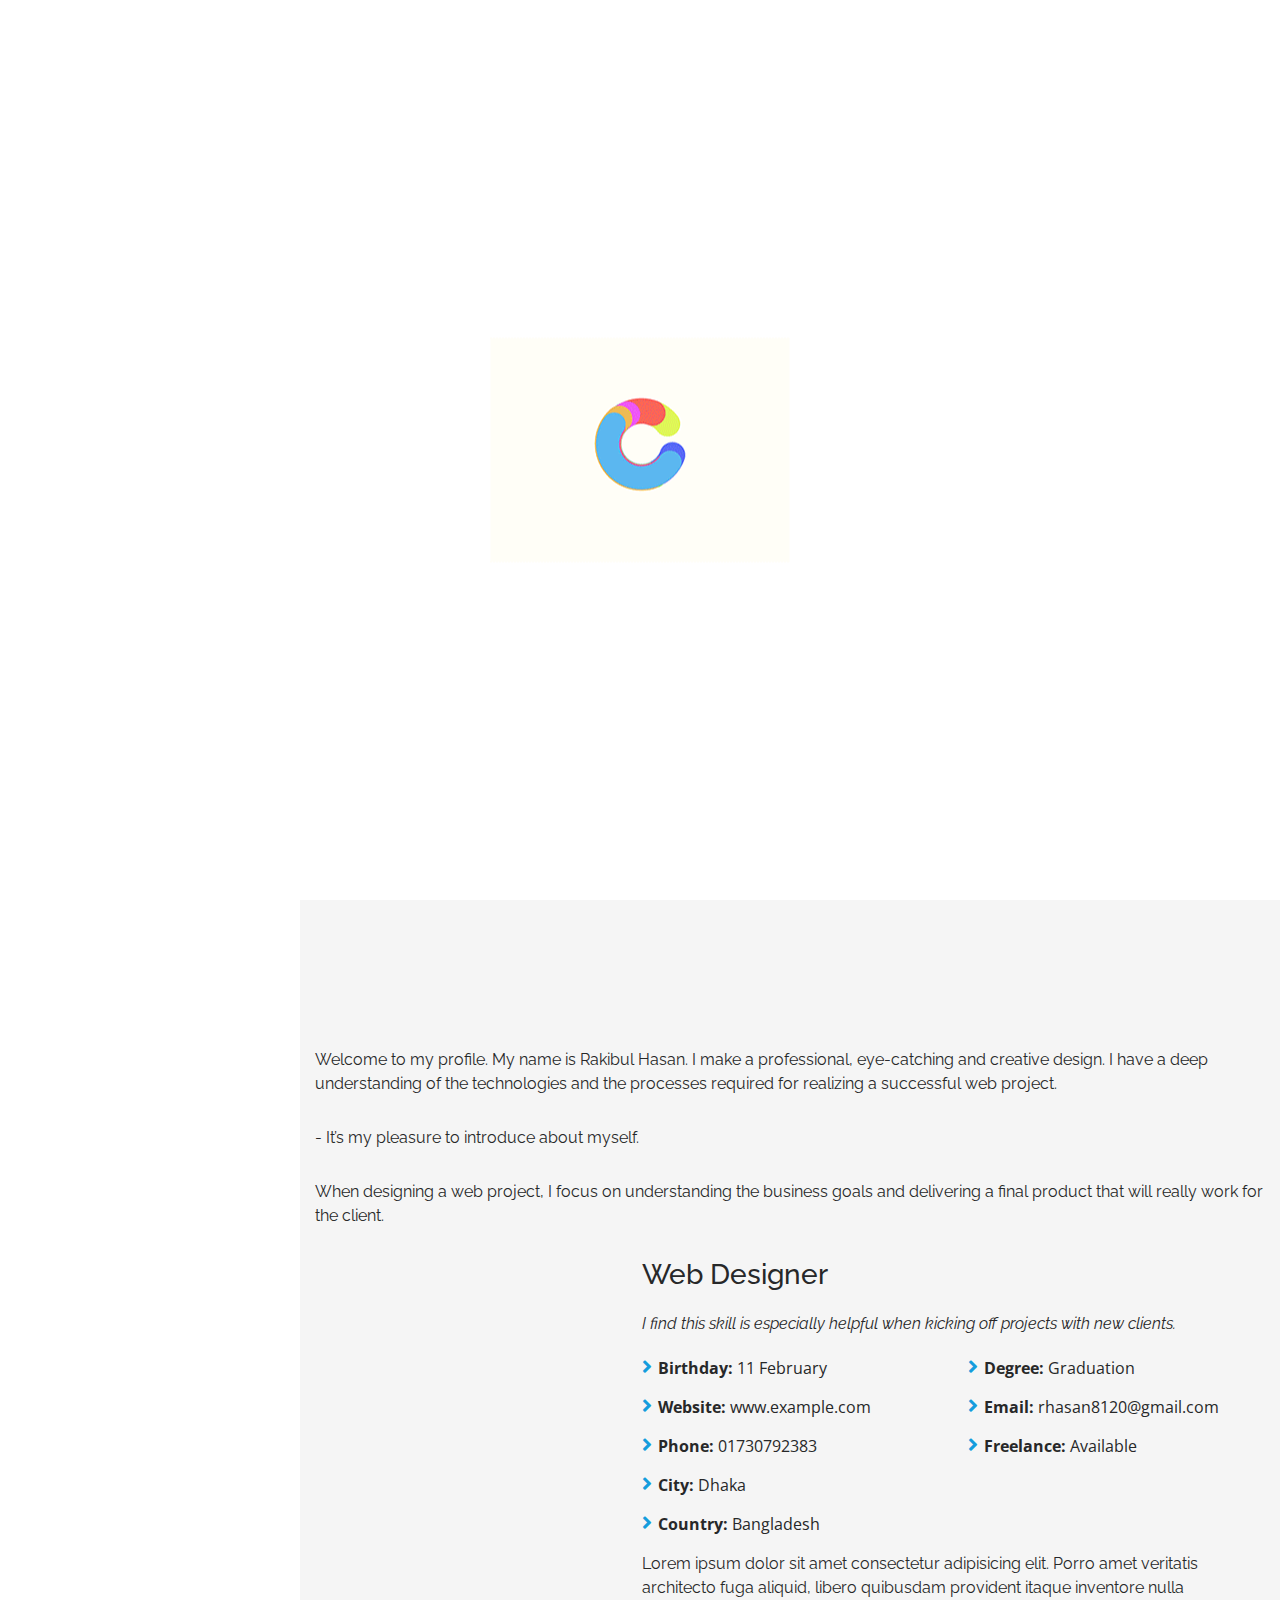
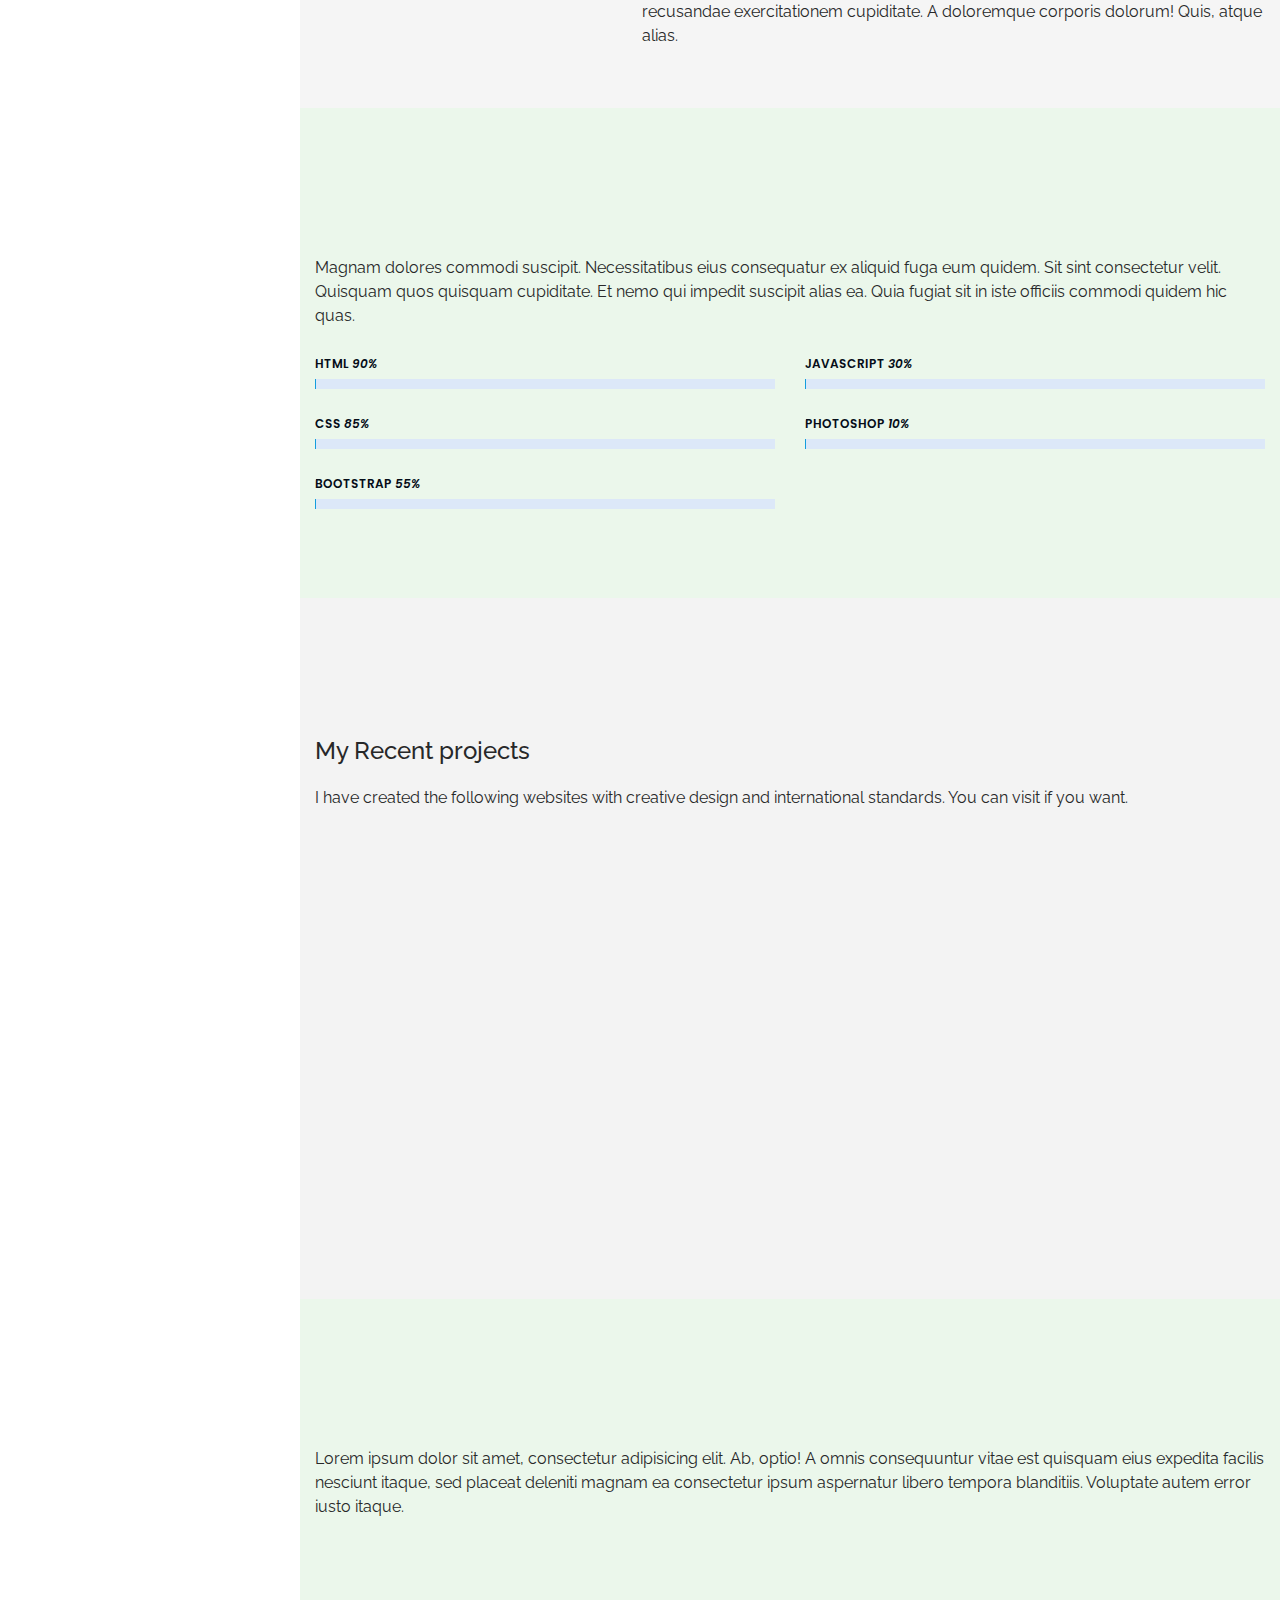
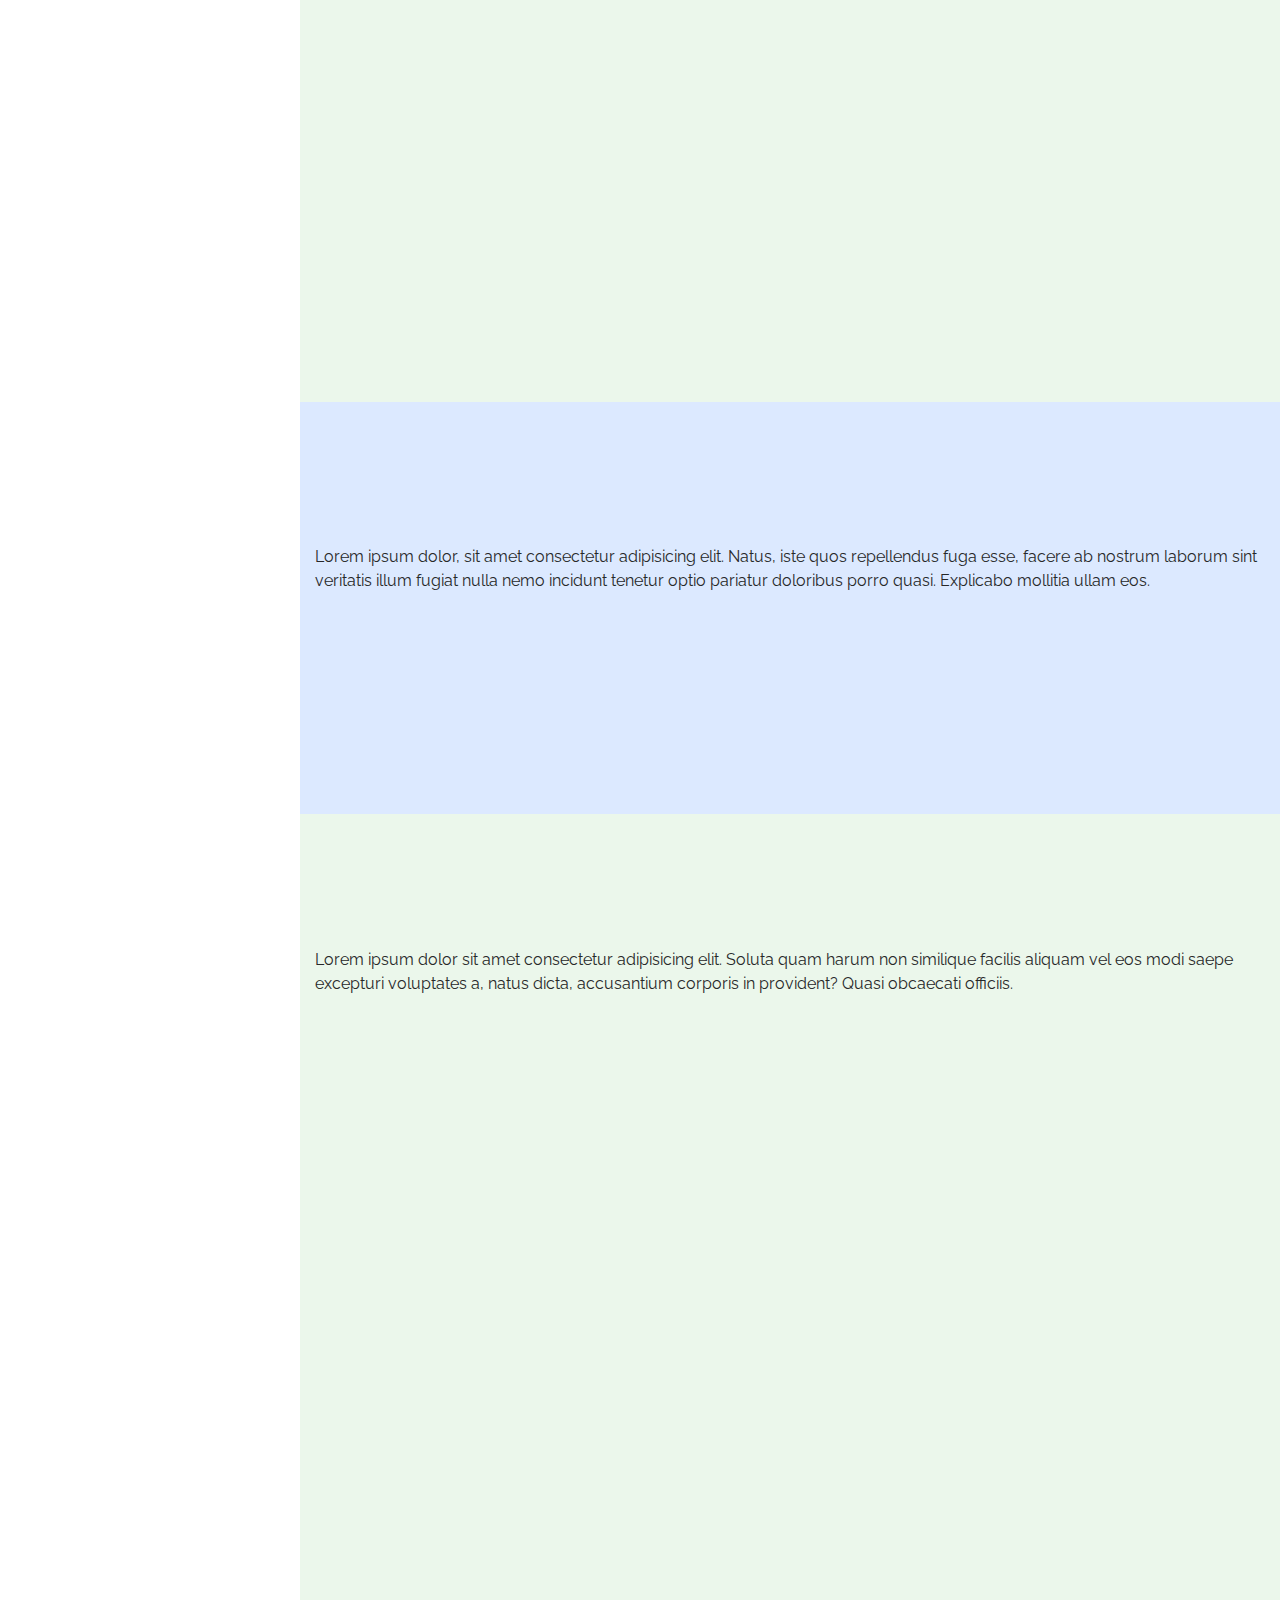
<file: index.html>
<!DOCTYPE html>
<html lang="en">
  <head>
    <meta charset="utf-8">
    <meta name="viewport" content="width=device-width, initial-scale=1.0">
    <meta http-equiv="X-UA-Compatible" content="ie=edge">
    <title>Rakibul Hasan | Portfolio</title>
    <!-- Favicon goes here -->
    <link rel="icon" href="images/logo.png" type="image/png">
    <!-- Google Fonts -->
    <link rel="stylesheet" href="https://fonts.googleapis.com/css?family=Open+Sans:300,300i,400,400i,600,600i,700,700i|Raleway:300,300i,400,400i,500,500i,600,600i,700,700i|Poppins:300,300i,400,400i,500,500i,600,600i,700,700i">
    <!-- CSS Files -->
    <link rel="stylesheet" href="css/all.min.css">
    <link rel="stylesheet" href="css/bootstrap.min.css">
    <link rel="stylesheet" href="css/animate.css">
    <link rel="stylesheet" href="css/style.css">
    <link rel="stylesheet" href="css/media.css">
  </head>
  <body>
    <!-- ======================================
                 preloader start
    ============================================ -->
    <div class="preloader">
      <img src="images/preloader.gif" alt="preloader">
    </div>
    <!-- ======================================
                 preloader end
    ============================================ -->
    <!-- ======================================
                mobile nav-toggle button
    =========================================== -->
    <button type="button" class="mobile-nav-toggle d-xl-none"><i class="fas fa-bars"></i></button> 
     <!-- =======================================
                  header part start
    =========================================== -->
    <header id="header">
      <div class="d-flex flex-column">
        <div class="profile">
          <img src="images/profileimg.png" alt="profileimg" class="img-fluid rounded-circle">
          <h1 class="text-light"><a href="index.html">Rakibul Hasan</a></h1>
          <div class="social-links mt-3 text-center">
            <a href="https://facebook.com/rhasan8120/" target="_blank" class="facebook"><i class="fab fa-facebook-f"></i></a>
            <a href="https://github.com/rhasan8120" target="_blank" class="facebook"><i class="fab fa-github"></i></a>
            <a href="#" class="twitter"><i class="fab fa-twitter"></i></a>
            <a href="#" class="linkedin"><i class="fab fa-linkedin-in"></i></a>
          </div>
        </div>
        <nav class="nav-menu">
          <ul>
            <li class="active"><a href="index.html"><i class="fas fa-home"></i> <span>Home</span></a></li>
            <li><a href="#about-part"><i class="fas fa-user"></i><span>About</span></a></li>
            <li><a href="resume.html" target="_blank"><i class="far fa-file"></i> <span>Resume</span></a></li>
            <li><a href="#portfolio-part"><i class="fas fa-file-alt"></i> Portfolio</a></li>
            <li><a href="#services-part"><i class="fas fa-server"></i> Services</a></li>
            <li><a href="#contact-part"><i class="far fa-envelope"></i> Contact</a></li>
          </ul>
        </nav>
      </div>
    </header>
    <!-- ======================================
                    header part end
    ============================================ -->
    <!-- ========================================
                    hero part start
    ============================================= -->
    <section id="hero-part" class="d-flex flex-column justify-content-center align-items-center">
      <div class="hero-container" data-aos="fade-in">
        <h1>Rakibul Hasan</h1>
        <p>I'm a <span class="typed" data-typed-items="Web Designer, Freelancer"></span></p>
      </div>
    </section>
    <!-- =========================================
                      hero part end
    ============================================== -->
    <main id="main">
    <!-- ========================================
                    about part start
    =============================================== -->
    <section id="about-part">
      <div class="container">
        <div class="title">
            <h2 class="wow fadeInLeft" data-wow-duration="1s">About</h2>
        </div>
        <div class="text">
          <p>Welcome to my profile. My name is Rakibul Hasan. I make a professional, eye-catching and creative design. I have a deep understanding of the technologies and the processes required for realizing a successful web project.</p>
          <p>- It’s my pleasure to introduce about myself.</p>
          <p>When designing a web project, I focus on understanding the business goals and delivering a final product that will really work for the client.</p>
        </div>
      
          <div class="row">
            <div class="col-lg-4" data-aos="fade-right">
              <div class="img wow fadeInUp" data-wow-duration="2s">
                <img src="images/coding.png" class="img-fluid" alt="coding">
                <div class="overlay"></div>
              </div>
            </div>
            <div class="col-lg-8 pt-4 pt-lg-0 content" data-aos="fade-left">
              <h3>Web Designer</h3>
              <p class="font-italic">
                I find this skill is especially helpful when kicking off projects with new clients.
              </p>
              <div class="row">
                <div class="col-lg-6">
                  <ul>
                    <li><i class="fas fa-angle-right"></i> <strong>Birthday:</strong> 11 February</li>
                    <li><i class="fas fa-angle-right"></i> <strong>Website:</strong> www.example.com</li>
                    <li><i class="fas fa-angle-right"></i> <strong>Phone:</strong> 01730792383</li>
                    <li><i class="fas fa-angle-right"></i> <strong>City:</strong> Dhaka</li>
                    <li><i class="fas fa-angle-right"></i> <strong>Country:</strong> Bangladesh</li>
                  </ul>
                </div>
                <div class="col-lg-6">
                  <ul>
                    <li><i class="fas fa-angle-right"></i> <strong>Degree:</strong> Graduation</li>
                    <li><i class="fas fa-angle-right"></i> <strong>Email:</strong>  rhasan8120@gmail.com</li>
                    <li><i class="fas fa-angle-right"></i> <strong>Freelance:</strong> Available</li>
                  </ul>
                </div>
              </div>
              <p>Lorem ipsum dolor sit amet consectetur adipisicing elit. Porro amet veritatis architecto fuga aliquid, libero quibusdam provident itaque inventore nulla recusandae exercitationem cupiditate. A doloremque corporis dolorum! Quis, atque alias.</p>
          </div>
        </div>
      </div>
    </section>
    <!-- ==========================================
                    about part end
    =============================================== -->
    <!-- ==========================================
                    skills part start
    =============================================== -->
    <section id="skills-part">
      <div class="container">
        <div class="title">
          <h2 class="wow fadeInLeft" data-wow-duration="1s">Skills</h2>
        </div>
        <p>Magnam dolores commodi suscipit. Necessitatibus eius consequatur ex aliquid fuga eum quidem. Sit sint consectetur velit. Quisquam quos quisquam cupiditate. Et nemo qui impedit suscipit alias ea. Quia fugiat sit in iste officiis commodi quidem hic quas.</p>
        <div class="row skills-content">
          <div class="col-lg-6" data-aos="fade-up">
            <div class="progress">
              <span class="skill">HTML <i class="val">90%</i></span>
              <div class="progress-bar-wrap">
                <div class="progress-bar" role="progressbar" aria-valuenow="90" aria-valuemin="0" aria-valuemax="100"></div>
              </div>
            </div>
            <div class="progress">
              <span class="skill">CSS <i class="val">85%</i></span>
              <div class="progress-bar-wrap">
                <div class="progress-bar" role="progressbar" aria-valuenow="85" aria-valuemin="0" aria-valuemax="100"></div>
              </div>
            </div>
            <div class="progress">
              <span class="skill">Bootstrap <i class="val">55%</i></span>
              <div class="progress-bar-wrap">
                <div class="progress-bar" role="progressbar" aria-valuenow="55" aria-valuemin="0" aria-valuemax="100"></div>
              </div>
            </div>
          </div>
          <div class="col-lg-6" data-aos="fade-up" data-aos-delay="100">
            <div class="progress">
              <span class="skill">JavaScript <i class="val">30%</i></span>
              <div class="progress-bar-wrap">
                <div class="progress-bar" role="progressbar" aria-valuenow="30" aria-valuemin="0" aria-valuemax="100"></div>
              </div>
            </div>
            <div class="progress">
              <span class="skill">Photoshop <i class="val">10%</i></span>
              <div class="progress-bar-wrap">
                <div class="progress-bar" role="progressbar" aria-valuenow="10" aria-valuemin="0" aria-valuemax="100"></div>
              </div>
            </div>
          </div>
        </div>
      </div>
    </section>
    <!-- =========================================
                  skills part end
    ============================================== -->
    <!-- ==========================================
                  portfolio part start
    =============================================== -->
    <section id="portfolio-part">
      <div class="container">
        <div class="title">
          <h2 class="wow fadeInLeft" data-wow-duration="1s">Portfolio</h2>
        </div>
        <h4>My Recent projects</h4>
        <p>I have created the following websites with creative design and international standards. You can visit if you want.</p>
        <div class="row portfolio-container wow fadeInRight" data--wow-duration="2s" data-aos="fade-up" data-aos-delay="100">
          <div class="col-lg-4 col-md-6 portfolio-item filter-app">
            <a href="https://rhasan8120.github.io/bizzency/" target="_blank">
                <div class="portfolio-wrap">
                  <img src="images/screenshot_1.png" class="img-fluid" alt="screenshot_1">
                  <div class="overlay">
                      <i class="fas fa-link"></i>
                  </div>
                </div>
            </a>
          </div>
          <div class="col-lg-4 col-md-6 portfolio-item filter-web">
            <a href="https://rhasan8120.github.io/appon/" target="_blank">
              <div class="portfolio-wrap">
                  <img src="images/screenshot_2.png" class="img-fluid" alt="screenshot_2">
                  <div class="overlay">
                    <i class="fas fa-link"></i>
                  </div>
              </div>
          </a>
          </div>
          <div class="col-lg-4 col-md-6 portfolio-item filter-app">
            <a href="https://rhasan8120.github.io/gym/" target="_blank">
            <div class="portfolio-wrap">
                <img src="images/screenshot_3.png" class="img-fluid" alt="screenshot_3">
                <div class="overlay">
                  <i class="fas fa-link"></i>
                </div>
            </div>
          </a>
          </div>
          <div class="col-lg-4 col-md-6 portfolio-item filter-card">
            <a href="https://rhasan8120.github.io/valentina/" target="_blank">
            <div class="portfolio-wrap">
                <img src="images/screenshot_4.png" class="img-fluid" alt="screenshot_4">
                <div class="overlay">
                  <i class="fas fa-link"></i>
                </div>
            </div>
          </a>
          </div>
          <!-- <div class="col-lg-4 col-md-6 portfolio-item filter-web">
            <a href="#">
              <div class="portfolio-wrap">
                  <img src="" class="img-fluid" alt="">
                  <div class="overlay">
                    <i class="fas fa-link"></i>
                  </div>
              </div>
          </a>
          </div>
          <div class="col-lg-4 col-md-6 portfolio-item filter-app">
            <a href="#">
              <div class="portfolio-wrap">
                  <img src="" class="img-fluid" alt="">
                  <div class="overlay">
                    <i class="fas fa-link"></i>
                  </div>
              </div>
          </a>
          </div> -->
        </div>
      </div>
    </section>
    <!-- =========================================
                  portfolio part end
    ============================================== -->
    <!-- =========================================
                  services part start
    ============================================== -->
    <section id="services-part">
      <div class="container">
        <div class="title">
          <h2 class="wow fadeInLeft" data-wow-duration="1s">Services</h2>
        </div>
        <div class="text">
          <p>Lorem ipsum dolor sit amet, consectetur adipisicing elit. Ab, optio! A omnis consequuntur vitae est quisquam eius expedita facilis nesciunt itaque, sed placeat deleniti magnam ea consectetur ipsum aspernatur libero tempora blanditiis. Voluptate autem error iusto itaque.</p>
        </div>
        <div class="row wow fadeInDown" wow-data-duration="2s">
          <div class="col-lg-4 col-md-6 icon-box" data-aos="fade-up">
            <div class="icon"><i class="fas fa-tv"></i></div>
            <h4><a href="#">Unique &amp; Creative design</a></h4>
            <p class="description">Voluptatum deleniti atque corrupti quos dolores et quas molestias excepturi sint occaecati cupiditate non provident</p>
          </div>
          <div class="col-lg-4 col-md-6 icon-box" data-aos="fade-up" data-aos-delay="100">
            <div class="icon"><i class="fas fa-layer-group"></i></div>
            <h4><a href="#">Different Layout</a></h4>
            <p class="description">Minim veniam, quis nostrud exercitation ullamco laboris nisi ut aliquip ex ea commodo consequat tarad limino ata</p>
          </div>
          <div class="col-lg-4 col-md-6 icon-box" data-aos="fade-up" data-aos-delay="200">
            <div class="icon"><i class="fas fa-paper-plane"></i></i></div>
            <h4><a href="#">Clean &amp; Minimal Design</a></h4>
            <p class="description">Duis aute irure dolor in reprehenderit in voluptate velit esse cillum dolore eu fugiat nulla pariatur</p>
          </div>
          <div class="col-lg-4 col-md-6 icon-box" data-aos="fade-up" data-aos-delay="300">
            <div class="icon"><i class="fas fa-mobile-alt"></i></div>
            <h4><a href="#">Optimized for all devices</a></h4>
            <p class="description">Excepteur sint occaecat cupidatat non proident, sunt in culpa qui officia deserunt mollit anim id est laborum</p>
          </div>
          <div class="col-lg-4 col-md-6 icon-box" data-aos="fade-up" data-aos-delay="400">
            <div class="icon"><i class="far fa-comments"></i></div>
            <h4><a href="#">Make it simple</a></h4>
            <p class="description">At vero eos et accusamus et iusto odio dignissimos ducimus qui blanditiis praesentium voluptatum deleniti atque</p>
          </div>
          <div class="col-lg-4 col-md-6 icon-box" data-aos="fade-up" data-aos-delay="500">
            <div class="icon"><i class="fas fa-cogs"></i></div>
            <h4><a href="#">Advanced Options</a></h4>
            <p class="description">Et harum quidem rerum facilis est et expedita distinctio. Nam libero tempore, cum soluta nobis est eligendi</p>
          </div>
        </div>
      </div>
    </section>
    <!-- =======================================
                services part end
    ============================================= -->
    <!-- ========================================
                facts part start
    ============================================= -->
    <section id="facts-part">
      <div class="container">
        <div class="title">
          <h2 class="wow fadeInLeft" data-wow-duration="1s">Facts</h2>
        </div>
        <div class="text">
          <p>Lorem ipsum dolor, sit amet consectetur adipisicing elit. Natus, iste quos repellendus fuga esse, facere ab nostrum laborum sint veritatis illum fugiat nulla nemo incidunt tenetur optio pariatur doloribus porro quasi. Explicabo mollitia ullam eos.</p>
        </div>
        <div class="row no-gutters wow slideInRight" wow-data-duration="2s">
          <div class="col-lg-3 col-md-6 d-md-flex align-items-md-stretch" data-aos="fade-up">
            <div class="count-box">
              <i class="far fa-smile"></i>
              <span data-toggle="counter-up">235</span>
              <p><strong>Happy Clients</strong></p>
            </div>
          </div>
          <div class="col-lg-3 col-md-6 d-md-flex align-items-md-stretch" data-aos="fade-up" data-aos-delay="100">
            <div class="count-box">
              <i class="far fa-folder-open"></i>
              <span data-toggle="counter-up">450</span>
              <p><strong>Projects</strong></p>
            </div>
          </div>
          <div class="col-lg-3 col-md-6 d-md-flex align-items-md-stretch" data-aos="fade-up" data-aos-delay="200">
            <div class="count-box">
              <i class="fas fa-headset"></i>
              <span data-toggle="counter-up">1,350</span>
              <p><strong>Hours of Support</strong></p>
            </div>
          </div>
          <div class="col-lg-3 col-md-6 d-md-flex align-items-md-stretch" data-aos="fade-up" data-aos-delay="300">
            <div class="count-box">
              <i class="fas fa-users"></i>
              <span data-toggle="counter-up">16</span>
              <p><strong>Hard Workers</strong></p>
            </div>
          </div>
        </div>
      </div>
    </section>
    <!-- =========================================
                    facts part end
    ============================================== --> 
    <!-- =========================================
                  contact part start
    ============================================== -->
    <section id="contact-part">
      <div class="container">
        <div class="title">
          <h2 class="wow fadeInLeft" data-wow-duration="1s">Contact</h2>
        </div>
        <div class="text">
          <p>Lorem ipsum dolor sit amet consectetur adipisicing elit. Soluta quam harum non similique facilis aliquam vel eos modi saepe excepturi voluptates a, natus dicta, accusantium corporis in provident? Quasi obcaecati officiis.</p>
        </div>
        <div class="row" data-aos="fade-in">
          <div class="col-lg-5 d-flex align-items-stretch">
            <div class="info wow fadeInUp" data-wow-duration="1s">
              <div class="address">
                <i class="fas fa-map-marker-alt"></i>
                <h4>Location:</h4>
                <p>House # 46, Road # 12/4, Block # J, South Banasree, Dhaka-1219, Bangladesh.</p>
              </div>
              <div class="email">
                <i class="fas fa-envelope"></i>
                <h4>Email:</h4>
                <p> <a href="mailto:rhasan8120@gmail.com">rhasan8120@gmail.com</a> </p>
              </div>
              <div class="phone">
                <i class="fas fa-phone-alt"></i>
                <h4 class="call">Call: <a href="tel:01730792383">01730792383</a></h4>
              </div>
                <iframe class="map" src="https://www.google.com/maps/embed?pb=!1m14!1m8!1m3!1d7303.615900281843!2d90.437893!3d23.754227!3m2!1i1024!2i768!4f13.1!3m3!1m2!1s0x0%3A0x65ff850e4d80fa68!2sMithila%20General%20Store!5e0!3m2!1sen!2sbd!4v1603947906733!5m2!1sen!2sbd" width="100%" height="290" frameborder="0" style="border:0;" allowfullscreen="" aria-hidden="false" tabindex="0"></iframe>
            </div>
          </div>
        </div>
      </div>
    </section>
    <!-- ====================================
                  contact part end
    ========================================= -->
    </main>

    <a href="#" class="back-to-top"><i class="fas fa-angle-up"></i></a>

    <!-- ======================================
                footer part start
    =========================================== -->
    <footer id="footer">
      <div class="container">
        <div class="copyright">
          &copy; Copyright <strong><span>Rakibul Hasan</span></strong>
        </div>
        <div class="credits">
          <p>Designed by <a href="https://facebook.com/rhasan8120/">Hasan</a></p>
        </div>
      </div>
    </footer>
    <!-- =====================================
                footer part end
    ========================================== -->

    <script src="js/jquery-1.12.4.min.js"></script>
    <script src="js/popper.min.js"></script>
    <script src="js/bootstrap.min.js"></script>
    <script src="js/jquery.easing.min.js"></script>
    <script src="js/jquery.waypoints.min.js"></script>
    <script src="js/counterup.min.js"></script>
    <script src="js/typed.min.js"></script>
    <script src="js/wow.min.js"></script>
    <script src="js/script.js"></script>
    
 </body>

</html>
</file>
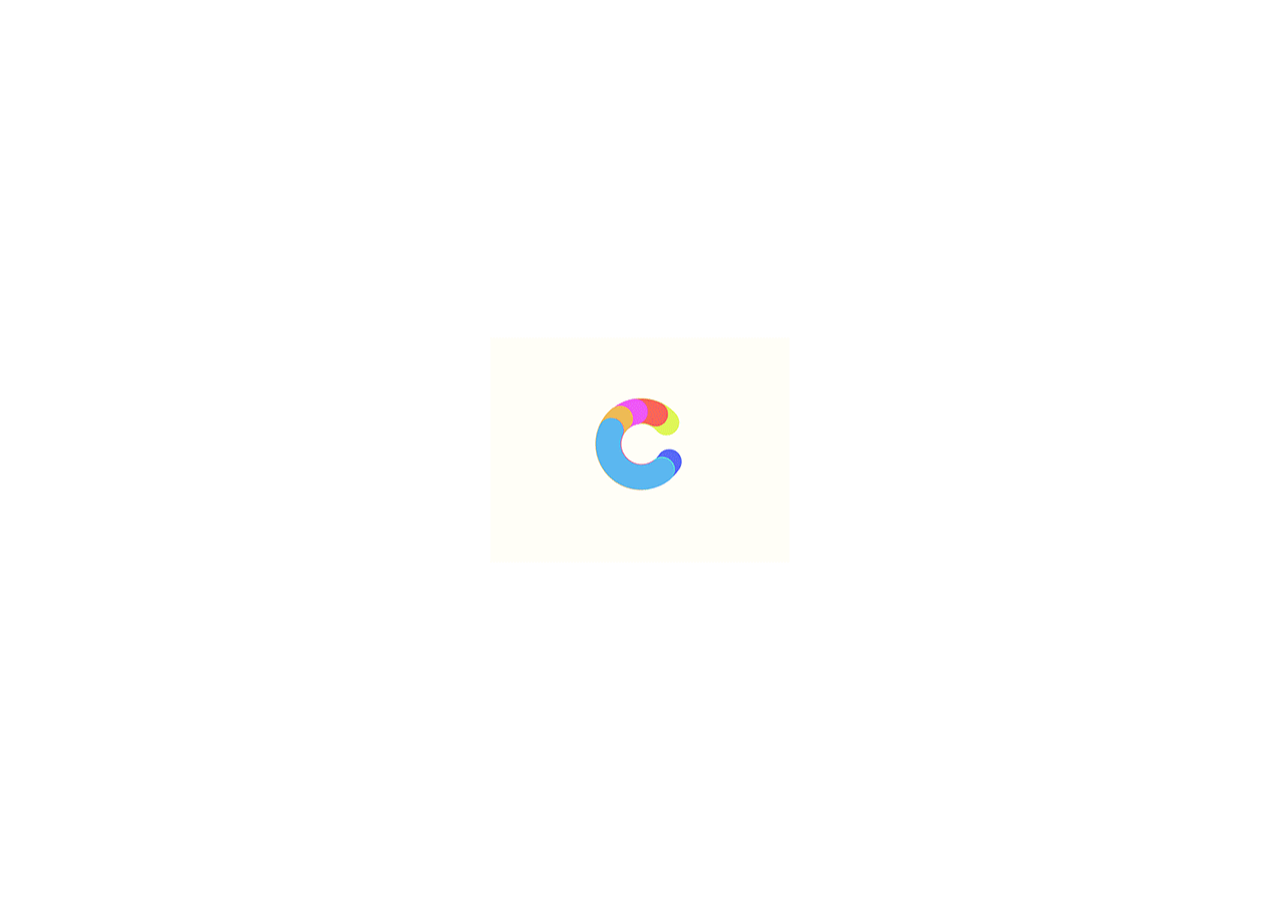
<file: resume.html>
<!DOCTYPE html>
<html lang="en">
    <head>
        <meta charset="UTF-8">
        <meta name="viewport" content="width=device-width, initial-scale=1.0">
        <meta http-equiv="X-UA-Compatible" content="ie=edge">
        <title>Rakibul Hasan | Resume</title>
        <link rel="stylesheet" href="css/all.min.css">
        <link rel="stylesheet" href="css/bootstrap.min.css">
        <link rel="stylesheet" href="css/animate.css">
        <link rel="stylesheet" href="css/style.css">
    </head>
    <body>
        <!-- ======================================
                 preloader start
        ============================================ -->
        <div class="preloader">
            <img src="images/preloader.gif" alt="preloader">
        </div>
      <!-- ======================================
                   preloader end
      ============================================ -->
    
 <!-- ===========================================
                        resume part start
=================================================== -->
        <section id="resume-part">
            <div class="container">
                <div class="img">
                    <img src="images/resumeimg.png" class="mx-auto d-block img-fluid" alt="resume">
                </div>
            </div>
        </section>
        <!-- ===========================================
                        resume part start
        =================================================== -->

        <script src="js/jquery-1.12.4.min.js"></script>
        <script src="js/popper.min.js"></script>
        <script src="js/bootstrap.min.js"></script>
        <script src="js/wow.min.js"></script>
        <script src="js/script.js"></script>
    </body>
</html>
</file>
<file: css/style.css>
*{
  margin: 0;
  padding: 0;
  outline: 0;
}

ol,ul{
  list-style: none;
}

a,a:focus,a:hover{
  text-decoration: none;
  color: #149ddd;
}

body{
  font-family: "Open Sans", sans-serif;
  color: #272829;
}

h1, h2, h3, h4, h5, h6,p{
  margin: 0;
  font-family: "Raleway", sans-serif;
}

.title h2{
  font-size: 32px;
  font-weight: bold;
  padding-bottom: 20px;
  position: relative;
  color: #173b6c;
}

.title h2::after {
  content: "";
  position: absolute;
  width: 50px;
  height: 3px;
  background: #149ddd;
  bottom: 0;
  left: 0;
}

/* =========================
    preloader css start
============================ */
.preloader{
  position: fixed;
  top: 0;
  left: 0;
  background: #fff;
  width: 100%;
  height: 100vh;
  z-index: 99999;
}

.preloader img{
  position: fixed;
  top: 50%;
  left: 50%;
  transform: translate(-50%,-50%);
}

/* ========================
      preloader css end
============================ */
/* =========================
    back-to-top css start
============================ */
.back-to-top{
  position: fixed;
  display: none;
  width: 40px;
  height: 40px;
  border-radius: 50px;
  right: 20px;
  bottom: 30px;
  border: 3px solid #149ddd;
  color: #149ddd;
  animation: anim 1s;
  transition: .4s;
}

.back-to-top i{
  font-size: 24px;
  position: absolute;
  top: 5px;
  left: 10px;
}

.back-to-top:hover {
  color: #fff;
  background: #2eafec;
}

@keyframes anim{
  from{
    transform: scale(0)
  }
  to{
    transform: scale(1);
  }
}

/* ========================
      back-to-top css end
============================ */
/* =========================
      header css start
============================ */
#header{
  position: fixed;
  top: 0;
  left: 0;
  bottom: 0;
  width: 300px;
  z-index: 9999;
  padding: 0 15px;
  background: #040b14;
  transition: .4s ease-in-out;
}

#header .profile img{
  margin: 15px auto;
  display: block;
  width: 120px;
  border: 8px solid #2c2f3f;
}

#header .profile h1{
  font-family: "Poppins", sans-serif;
  font-size: 24px;
  font-weight: 600;
  text-align: center;
  letter-spacing: 2px;
}

#header .profile h1 a{
  color: #fff;
} 

#header .profile .social-links a{
  font-size: 18px;
  display: inline-block;
  background: #212431;
  color: #fff;
  line-height: 1;
  padding: 8px 0;
  margin-right: 4px;
  border-radius: 50%;
  text-align: center;
  width: 36px;
  height: 36px;
  transition: 0.3s;
}

#header .profile .social-links a:hover{
  color: #fff;
  background: #149ddd;
}


.nav-menu{
  padding-top: 30px;
}

.nav-menu *{
  margin: 0;
  padding: 0;
  list-style: none;
}

.nav-menu > ul > li{
  position: relative;
  white-space: nowrap;
}

.nav-menu a{
  display: flex;
  align-items: center;
  color: #a8a9b4;
  padding: 12px 15px;
  margin-bottom: 8px;
  transition: 0.3s;
  font-size: 15px;
}

.nav-menu a i{
  font-size: 24px;
  padding-right: 8px;
  color: #6f7180;
}

.nav-menu a:hover, .nav-menu .active > a, 
.nav-menu li:hover > a{
  color: #fff;
}

.nav-menu a:hover i, .nav-menu .active > a i, 
.nav-menu li:hover > a i{
  color: #149ddd;
}

.mobile-nav-toggle{
  position: fixed;
  right: 15px;
  top: 15px;
  z-index: 9999;
  border: 0;
  background: none;
  font-size: 24px;
  transition: all 0.4s;
  outline: none !important;
  line-height: 1;
  cursor: pointer;
  text-align: right;
}

.mobile-nav-toggle i{
  color: #149ddd;
}

.mobile-nav-active{
  overflow: hidden;
}

.mobile-nav-active #header{
  left: 0;
}

.mobile-nav-active .mobile-nav-toggle i{
  color: #149ddd;
}

/* ============================
        header css end
=============================== */

/* ==========================
        hero css start
============================= */
#hero-part{
  background: url("../images/herobg.png") no-repeat center;
  background-size: cover;
  background-attachment: fixed;
  height: 100vh;
}

 #hero-part::after{
  content: "";
  background: rgba(5, 13, 24, 0.3);
  position: absolute;
  top: 0;
  left: 0;
  right: 0;
  bottom: 0;
  z-index: 1;
} 

#hero-part .hero-container{
  position: absolute;
  z-index: 2;
  min-width: 300px;
}

#hero-part h1{
  margin: 0 0 10px 0;
  font-size: 64px;
  font-weight: 700;
  color: #fff;
}

#hero-part p{
  color: #fff;
  margin-bottom: 50px;
  font-size: 26px;
  font-family: "Poppins", sans-serif;
}

#hero-part p span{
  color: #fff;
  padding-bottom: 4px;
  letter-spacing: 1px;
  border-bottom: 3px solid #149ddd;
}

/* ============================
          hero css end
=============================== */

#main{
  margin-left: 300px;
}

/* ==========================
        about css start
============================== */
#about-part{
  padding: 60px 0;
  background: #f5f5f5;
}

#about-part .text p{
  margin: 30px 0;
}

#about-part h3{
  margin-bottom: 20px;
}

#about-part ul{
  margin-top: 20px;
}

#about-part ul li{
  margin: 15px 0;
}

#about-part ul i {
  font-size: 20px;
  padding-right: 2px;
  color: #149ddd;
}

#about-part .img{
  position: relative;
}

#about-part .overlay{
  position: absolute;
  background: rgba(5, 13, 24, 0.3);
  top: 0;
  left: 0;
  width: 100%;
  height: 100%;
  transition: .4s;
}

#about-part .overlay:hover{
  background: none;
}

/* ========================================
              about css start
=========================================== */

/* ========================================
              skills css start
=========================================== */
#skills-part{
  padding: 60px 0;
  background: #ebf7eb;
}

#skills-part p{
  margin: 30px 0;
}

#skills-part .progress{
  height: 60px;
  display: block;
  background: none;
}

#skills-part .progress .skill{
  margin: 6px 0 15px 0;
  text-transform: uppercase;
  display: block;
  font-weight: 600;
  font-family: "Poppins", sans-serif;
  color: #050d18;
}

#skills-part .progress-bar-wrap{
  background: #dce8f8;
}

#skills-part .progress-bar{
  width: 1px;
  height: 10px;
  transition: .9s;
  background-color: #149ddd;
}

/* ========================================
              skills css start
=========================================== */
/* ========================================
              portfolio css start
=========================================== */
#portfolio-part{
  padding: 60px 0;
  background: #f3f3f3;
}

#portfolio-part h4{
  margin: 20px 0;
}

#portfolio-part p{
  margin-bottom: 25px;
}

#portfolio-part .portfolio-item{
  margin-bottom: 30px;
}
 
#portfolio-part .portfolio-wrap{
  position: relative;
}

#portfolio-part .portfolio-wrap img{
  transition: .4s;
}

#portfolio-part .overlay{
  position: absolute;
  top: 0;
  left: 0;
  width: 100%;
  height: 100%;
  background: rgba(236, 194, 172, 0.8);
  transform: scale(.9);
  border: 4px solid #444;
  border-radius: 3px;
  color: #fff;
  text-align: center;
  transition: .4s;
}

#portfolio-part .overlay i{
  position: absolute;
  top: 50%;
  left: 50%;
  transform: translate(-50%,-50%);
  width: 35px;
  height: 35px;
  line-height: 35px;
  text-align: center;
  background: #040b14;
  border-radius: 50%;
}

#portfolio-part .portfolio-wrap:hover img{
  -webkit-box-shadow: 0 10px 10px #777;
  -moz-box-shadow: 0 10px 10px #777;
  box-shadow: 0 10px 10px #777;
  transform: scale(.90);
}

#portfolio-part .portfolio-wrap:hover .overlay{
  transform: scale(0);
}

#portfolio-part .portfolio-wrap:hover .overlay i{
  background: #149ddd;
}


/* ========================================
              portfolio css end
=========================================== */
/* ========================================
              services css start
=========================================== */
#services-part{
  padding: 60px 0;
  background: #ebf7eb;
}

#services-part .text{
  margin: 30px 0;
}

#services-part .icon-box{
  margin-bottom: 30px;
}

#services-part .icon{
  float: left;
  display: flex;
  align-items: center;
  justify-content: center;
  width: 54px;
  height: 54px;
  background: #149ddd;
  border-radius: 50%;
  transition: 0.5s;
  border: 1px solid #149ddd;
}

#services-part .icon i{
  color: #fff;
  font-size: 24px;
}

#services-part .icon-box:hover .icon{
  background: #fff;
}

#services-part .icon-box:hover .icon i{
  color: #149ddd;
}

#services-part h4{
  margin-left: 80px;
  font-weight: 700;
  margin-bottom: 15px;
  font-size: 18px;
}

#services-part h4 a{
  color: #343a40;
}

#services-part .title a:hover{
  color: #149ddd;
}

#services-part .description{
  margin-left: 80px;
  line-height: 24px;
  font-size: 14px;
}

/* ========================================
              services css end
=========================================== */
/* ========================================
              facts css start
=========================================== */
#facts-part{
  padding: 60px 0;
  background: #dce9ff;
}

#facts-part .text{
  margin: 25px 0;
}

#facts-part .count-box {
  padding: 30px;
  width: 100%;
}

#facts-part .count-box i {
  display: block;
  font-size: 44px;
  color: #149ddd;
  float: left;
}

#facts-part .count-box span {
  font-size: 48px;
  line-height: 40px;
  display: block;
  font-weight: 700;
  color: #050d18;
  margin-left: 60px;
}

#facts-part .count-box p {
  padding: 15px 0 0 0;
  margin: 0 0 0 60px;
  font-family: "Raleway", sans-serif;
  font-size: 14px;
  color: #122f57;
}

#facts-part .count-box a {
  font-weight: 600;
  display: block;
  margin-top: 20px;
  color: #122f57;
  font-size: 15px;
  font-family: "Poppins", sans-serif;
  transition: ease-in-out 0.3s;
}

#facts-part .count-box a:hover {
  color: #1f5297;
}

/* ========================================
              facts css end
=========================================== */
/* ======================================
          contact css start
========================================= */
#contact-part{
  padding: 50px 0 15px 0;
  background: #ebf7eb;
}

#contact-part .text{
  margin: 25px 0;
}

#contact-part .info{
  padding: 15px 30px;
  background: #fff;
  width: 100%;
  -webkit-box-shadow: 0 10px 10px rgba(0,0,0,.5);
  -moz-box-shadow: 0 10px 10px rgba(0,0,0,.5);
  box-shadow: 0 10px 10px rgba(0,0,0,.5);
}

#contact-part .info i{
  font-size: 20px;
  color: #149ddd;
  float: left;
  width: 44px;
  height: 44px;
  background: #dff3fc;
  display: flex;
  justify-content: center;
  align-items: center;
  border-radius: 50px;
  transition: .4s ease-in-out;
}

#contact-part .info h4{
  padding: 0 0 0 60px;
  font-size: 20px;
  font-weight: 600;
  margin-bottom: 5px;
  color: #050d18;
}

#contact-part .info p{
  padding: 0 0 10px 60px;
  margin-bottom: 15px;
  font-size: 14px;
  color: #173b6c;
}

#contact-part .info .map{
  margin-top: 25px;
}

#contact-part .info .email:hover i, 
#contact-part .info .address:hover i,
 #contact-part .info .phone:hover i{
  background: #149ddd;
  color: #fff;
}

/* ======================================
          contact css end
========================================= */

/* ====================================
           resume css start
======================================= */
#resume-part .img img{
  max-width: 100%;
  height: 745px;
  -webkit-box-shadow: 0 35px 20px #777;
  -moz-box-shadow: 0 35px 20px #777;
  box-shadow: 0 35px 20px #777;
}

/* ====================================
           resume css end
======================================= */

/* ====================================
          footer css start
======================================= */
#footer {
  padding: 15px;
  color: #f4f6fd;
  font-size: 14px;
  position: fixed;
  left: 0;
  bottom: 0;
  width: 300px;
  z-index: 9999;
  background: #040b14;
}

#footer .copyright {
  text-align: center;
}

#footer .credits {
  padding-top: 5px;
  text-align: center;
  font-size: 13px;
  color: #eaebf0;
}

/* ====================================
          footer css start
======================================= */
</file>
<file: css/media.css>
/* =============================
            header css
================================ */
@media (max-width: 1199px) {
    #header {
      left: -300px;
    }
    #main {
      margin-left: 0;
    }
  }

  /* =================================
               hero css
  ==================================== */
  @media (max-width: 768px) {
    #hero h1 {
      font-size: 28px;
      line-height: 36px;
    }
    #hero h2 {
      font-size: 18px;
      line-height: 24px;
      margin-bottom: 30px;
    }
  }
  
  /* ==============================
        testimonial css
  ================================= */
  @media (max-width: 767px) {
    .testimonials {
      margin: 30px 10px;
    }
  }
  
  /* ============================
          footer css
  =============================== */
  @media (max-width: 1199px) {
    #footer {
      position: static;
      width: auto;
      padding-right: 20px 15px;
    }
  }
</file>
